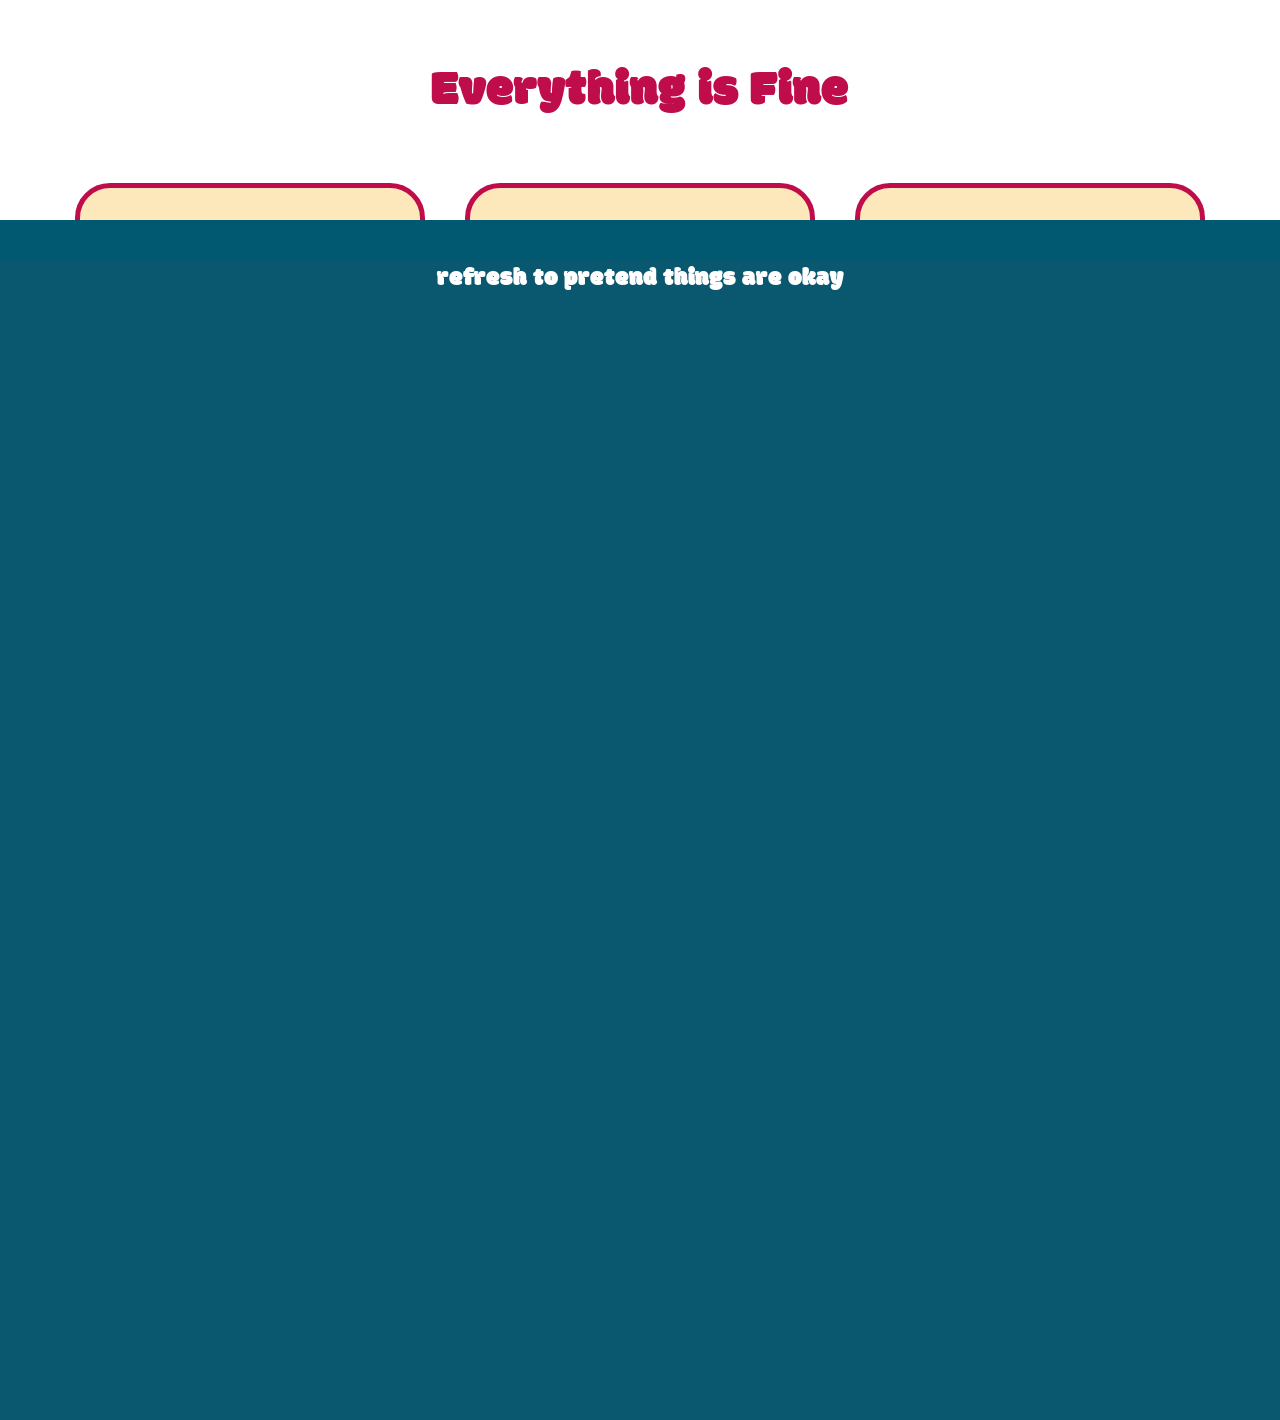
<file: index.html>
<!DOCTYPE html>
<html>
  <head>
    <title>Everything is Fine</title>
    <link rel="stylesheet" href="stylesheets/comic.css">
    <link href="https://fonts.googleapis.com/css?family=Modak&display=swap" rel="stylesheet">
  </head>
  <body>
    <div class='comic'>
      <div class='row'><h1>Everything is Fine</h1></div>
      <div class='row'>
        <div class='box'>
          <div class='face-row eye-row'>
            <div class='eye'>
              <div class='eye-ball'></div>
            </div>

            <div class='eye'>
              <div class='eye-ball'></div>
            </div>
          </div>
        </div>
        <div class='box'>
          <div class='face-row eye-row'>

            <div class='eye'>
              <div class='eye-ball crying'></div>
            </div>

            <div class='eye small-eye'>
              <div class='eye-ball crying'></div>
            </div>
          </div>
        </div>
        <div class='box'>
          <div class='face-row eye-row'>
            <div class='eye'>
              <div class='eye-ball crying'></div>
            </div>

            <div class='eye small-eye'>
              <div class='eye-ball crying'></div>
            </div>
          </div>
          <div class='face-row'>
            <div class='tears tears-left'></div>
            <div class='tears tears-right'></div>
          </div>
        </div>
      </div>

      <div class="ocean">
        <div class="wave"></div>
        <div class="wave"></div>
      </div>
    </div>

  </body>
</html>
</file>
<file: stylesheets/comic.css>
html {
  height: 100%;
}

body {
  min-height: 100%;
  margin: 0px;
  font-family: "Modak", cursive;
}

h1 {
  font-size: 50px;
  color: #bf0c4b;
  font-weight: normal;
  background-color: white;
}

/* Comic base */
.comic {
  width: 100%;
  min-width: 1000px;
  min-height: calc(100vh + 500px);
  padding-top: 20px;
  display: flex;
  align-items: center;
  flex-direction: column;
  overflow: hidden;
  position: relative;
}

.row {
  display: flex;
  flex-direction: row;
}

/* Box-boy */
.box {
  height: 300px;
  width: 300px;
  background-color: #fce8ba;
  margin: 20px;
  padding: 20px;
  border: solid 5px #bf0c4b;
  border-radius: 10%;
  display: flex;
  flex-direction: column;
}
.box:hover {
  background-image: linear-gradient(#fce8ba, #c2718e, #fce8ba);
}

.face-row {
  display: inherit;
  width: inherit;
  flex-direction: row;
  justify-content: space-around;
}

.eye-row {
  padding-top: 40px;
}

.eye {
  height: 80px;
  width: 80px;
  border-radius: 50%;
  overflow: hidden;
  border: solid 2px #bf0c4b;
}

.eye-ball {
  height: 100%;
  width: 100%;
  border-radius: 50%;
  background-image: radial-gradient(black 20%, white 22% 100%);
  position: relative;
  flex-direction: column;
  justify-content: center;
  align-items: center;
  transition: all 0.5s;
}
.eye-ball:before {
  position: absolute;
  z-index: 9;
  content: "";
  transition: all 0.25s;
  left: 0;
  width: 100%;
  height: 0;
  top: 0;
  background-color: #bf0c4b;
}
.eye-ball:hover:before {
  width: 100%;
  height: 100%;
}

.small-eye {
  height: 60px;
  width: 60px;
}

.crying {
  background-image: linear-gradient(transparent 70%, #7fbfc7 72% 100%), radial-gradient(black 20%, white 22% 100%);
}

.tears {
  width: 40px;
  height: calc(100vh + 500px);
  background-image: linear-gradient(#7fbfc7, #0a5870);
}

.tears-left {
  margin-top: -20px;
}

.tears-right {
  margin-top: -40px;
}

/* Ocean  */
.ocean {
  height: 200px;
  width: 100%;
  position: absolute;
  left: 0;
  background: #015871;
  animation-fill-mode: forwards;
  animation-duration: 10s;
  animation-timing-function: ease-in-out;
  animation-name: slidein;
}
.ocean:after {
  content: "refresh to pretend things are okay";
  font-size: 25px;
  color: white;
  height: calc(100vh + 500px);
  width: 100%;
  background-color: #0a5870;
  display: block;
  position: absolute;
  top: 40px;
  display: flex;
  align-items: center;
  flex-direction: column;
}

.wave {
  background: url(https://s3-us-west-2.amazonaws.com/s.cdpn.io/85486/wave.svg) repeat-x;
  position: absolute;
  top: -198px;
  width: 6400px;
  height: 198px;
  animation: wave 7s cubic-bezier(0.36, 0.45, 0.63, 0.53) infinite;
  transform: translate3d(0, 0, 0);
}
.wave:nth-of-type(2) {
  top: -175px;
  animation: wave 7s cubic-bezier(0.36, 0.45, 0.63, 0.53) -0.125s infinite, swell 7s ease -1.25s infinite;
  opacity: 1;
}

@keyframes slidein {
  from {
    bottom: 0;
  }
  to {
    bottom: calc(100vh + 100px);
  }
}
@keyframes wave {
  0% {
    margin-left: 0;
  }
  100% {
    margin-left: -1600px;
  }
}
@keyframes swell {
  0%, 100% {
    transform: translate3d(0, -25px, 0);
  }
  50% {
    transform: translate3d(0, 5px, 0);
  }
}

/*# sourceMappingURL=comic.css.map */
</file>
